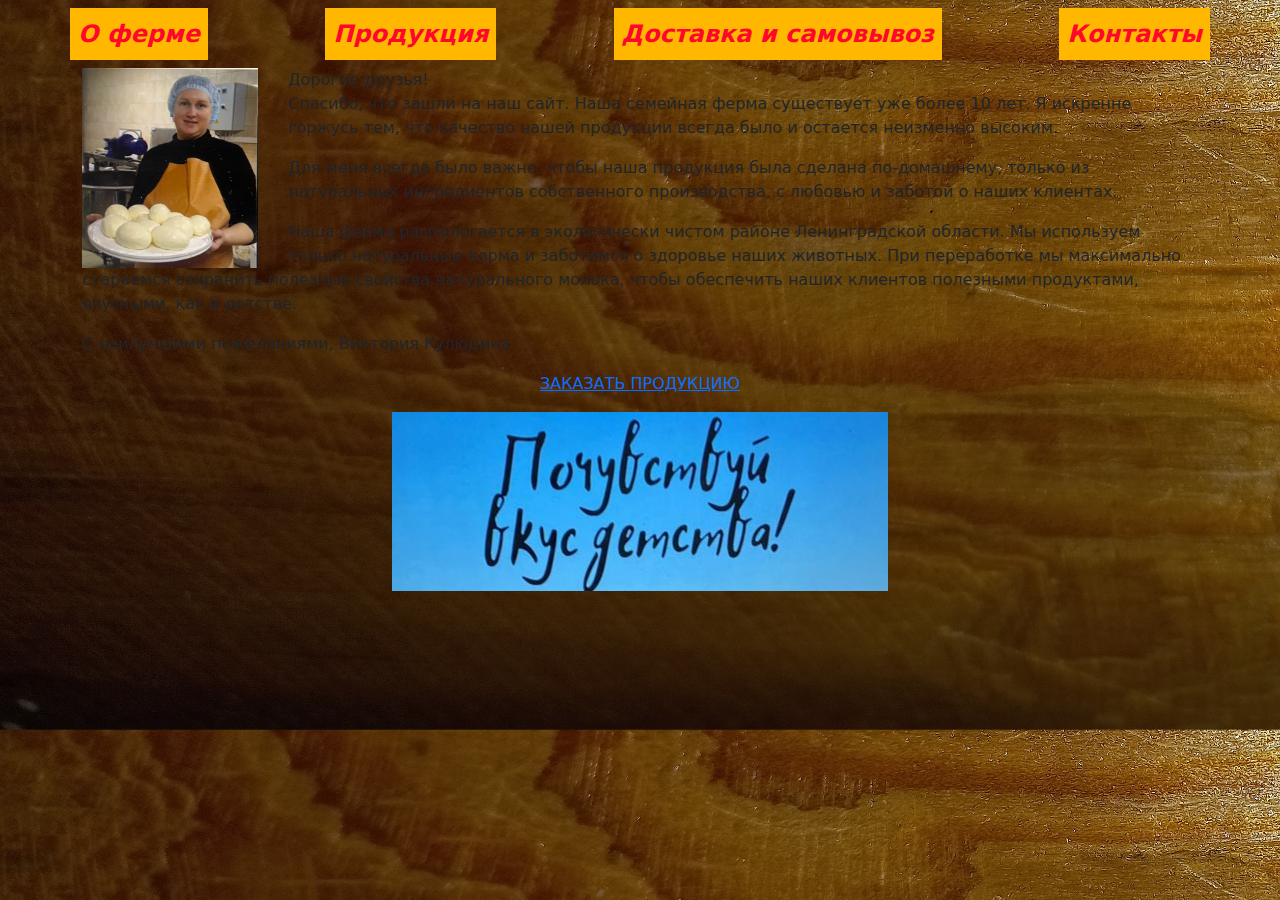
<file: index__old.html>
﻿<!doctype html>
<html lang="ru" xmlns="http://www.w3.org/1999/html">
<head>
    <title>Фермерская продукция Виктории Кулюдиной </title>

    <link href="https://cdn.jsdelivr.net/npm/bootstrap@5.0.1/dist/css/bootstrap.min.css" rel="stylesheet">
    <link href="main.css" rel="stylesheet">
    <meta charset="UTF-8">
    <script src="https://ajax.googleapis.com/ajax/libs/jquery/3.6.0/jquery.min.js"></script>
</head>
<body>

<header>
    <div class="header-img" style="background-image:url('assets/img/cows.jpg')">
    </div>
    <nav class="navbar navbar-expand-md navbar-light container">
            <!-- <a class="navbar-brand" href="#">
                  &lt;!&ndash;<img src="housered.jpg" height="80" width="95">&ndash;&gt;
             </a>-->
            <button class="navbar-toggler" type="button" data-bs-toggle="collapse" data-bs-target="#bdNavbar"
                    aria-controls="bdNavbar" aria-expanded="false" aria-label="Переключить навигацию">
                <span class="navbar-toggler-icon"></span>
            </button>
            <div class="collapse navbar-collapse" id="bdNavbar">
                <ul class="navbar-nav" style="width: 100%; justify-content: space-between">
                    <li class="nav-item doska">
                        <a class="nav-link active" aria-current="page" href="#">О ферме</a>
                    </li>
                    <li class="nav-item doska">
                        <a class="nav-link" href="catalog.html">Продукция</a>
                    </li>
                    <li class="nav-item doska">
                        <a class="nav-link" href="delivery.html">Доставка и самовывоз</a>
                    </li>
                    <li class="nav-item doska">
                        <a class="nav-link" href="contacts.html">Контакты</a>
                    </li>
                </ul>
            </div>
        </nav>
</header>

<main class="container">
    <div class="letter">
        <img class="left"
             src="assets/img/Vika.jpg" height="200">
        Дорогие друзья!<p> Спасибо, что зашли на наш сайт. Наша семейная ферма существует уже более 10 лет. Я искренне
        горжусь
        тем, что качество нашей продукции всегда было и остается неизменно высоким.</p>
        <p>Для меня всегда было важно, чтобы наша продукция была сделана по-домашнему, только из натуральных ингредиентов
            собственного производства, с любовью и заботой о наших клиентах.</p>
        <p>Наша ферма распологается в экологически чистом районе Ленинградской области. Мы используем только натуральные
            корма и
            заботимся о здоровье наших животных. При переработке мы максимально стараемся сохранить полезные свойства
            натурального молока, чтобы обеспечить наших клиентов полезными продуктами, вкусными, как в детстве. </p>
        <p> С наилучшими пожеланиями, Виктория Кулюдина</p>
    </div>
    <p class="text-center"><a href="contacts.html#form" class="third">ЗАКАЗАТЬ ПРОДУКЦИЮ</a>
</main>

<footer>
    <div class="text-center">
        <img src="assets/img/vkus.jpg">
    </div>
</footer>

<script src="https://cdn.jsdelivr.net/npm/@popperjs/core@2.9.2/dist/umd/popper.min.js"></script>
<script src="https://cdn.jsdelivr.net/npm/bootstrap@5.0.1/dist/js/bootstrap.min.js"></script>

</body>
</html>
</file>
<file: main.css>
body {
   /* background-image: url("skysun.jpg");*/
    /*background-color: rgba(161, 162, 162, 0.55);*/
    background-image: url("assets/img/wood1.jpg");
    background-size: cover;
   /* background-size:100% 115%;*/
    background-repeat: repeat-y;
}
.body_all {
    background-color: rgba(161, 162, 162, 0.55);
    background-size:cover;
    background-repeat: repeat-y;
    padding-bottom: 10px;
}
.body_all .col-md, .body_all .row {
    padding-left: 0;
    padding-right: 0;
    margin-left: 0;
    margin-right: 0;
}
#header {
    height: 50vh;
    min-height: 300px;
    /*margin-bottom: 5px;*/
    background-image: url("assets/img/cows.jpg");
    background-repeat: no-repeat;
    background-size: cover;
}
#headermilk {
    height: 50vh;
    min-height: 300px;
    /*margin-bottom: 5px;*/
    background-image: url("assets/img/Milk_Cheese_Quark_curd_cottage_farmer_cheese_576611_1280x851.jpg");
    background-repeat: no-repeat;
    background-size: cover;
}
#headerdrive {
    height: 70vh;
    min-height: 300px;
    /*margin-bottom: 5px;*/
    background-image: url("assets/img/delivery.jpg");
    background-repeat: no-repeat;
    background-size: cover;
    background-position: center;
}
#headercontact {
    height: 50vh;
    min-height: 300px;
    /*margin-bottom: 5px;*/
    background-image: url("assets/img/map_contact.jpg");
    background-repeat: no-repeat;
    background-size: cover;
}
.first {
    text-align: center;
    color: darkblue;
    font-size: xxx-large;
    font-family: "Segoe UI Historic", serif;
    font-style: italic;
    margin-bottom: 50px;
    margin-right: 50px;
    margin-left: 50px;
}
#second {
    text-align: left;
    color: black;
    font-style: italic;
    font-family: "Arial Narrow",serif;
    font-size: x-large;
}
#third {
    text-align: center;
    color: red;
    font-size: xx-large;
    font-family: "Bell MT",serif;
    font-style: oblique;
}
#first_link {
    color: red;
    background-color: #ffb700;
    padding: 10px;
    display-inside:ruby-text-container;
    margin-top: 20px;
}
#letter {
    /*margin-top:20px;*/
    margin-right: 50px;
    margin-left: 50px;
    text-align: left;
    color: rgba(138, 239, 14, 0.55);
    font-family: "Bell MT";
    font-style: italic;
    font-size: x-large;
}
.pole {
    margin-top:40px;
    background: #647264;
    width: auto;
    height: 80px;
}
/*.grass {
    background-image: url("assets/img/wood1.jpg");
    background-size: cover;
    margin-bottom: 0px;
}*/
.fourth {
    color: #f0f0f3 !important;
    font-family: "Bell MT";
    font-style: italic;
    font-size: x-large;
}
.doska {
    /*background-image: url("assets/img/grass.jpg");*/
    background-size: contain;
    background-color: #ffb700;
}
.products {
    color: black;
    font-size: large;
}
.nav-link {
    color: rgb(255, 7, 44) !important;
    font-style: italic;
    font-size: x-large;
    font-weight: bold;
}

.left {
    float:left;
    margin-right: 30px
}
.right {
    float:right;
}
.price {
    text-align: center;
    color: black;
    font-size:x-large;
}

@media (max-width: 768px) {
    body {
        background-image: url("assets/img/wood_mob.jpg");
        background-position: center;
    }
}

@media (min-width: 768px) {
    #pictures .col-md-3 {
        padding: 0;
        overflow-x: hidden;
    }
    #pictures > .col-md-3 > button {
        width: calc(100% - 20px);
        margin: 0 10px;
    }
}

h3 a, h3 a:hover {
    text-decoration: none;
    color: inherit;
}
</file>
